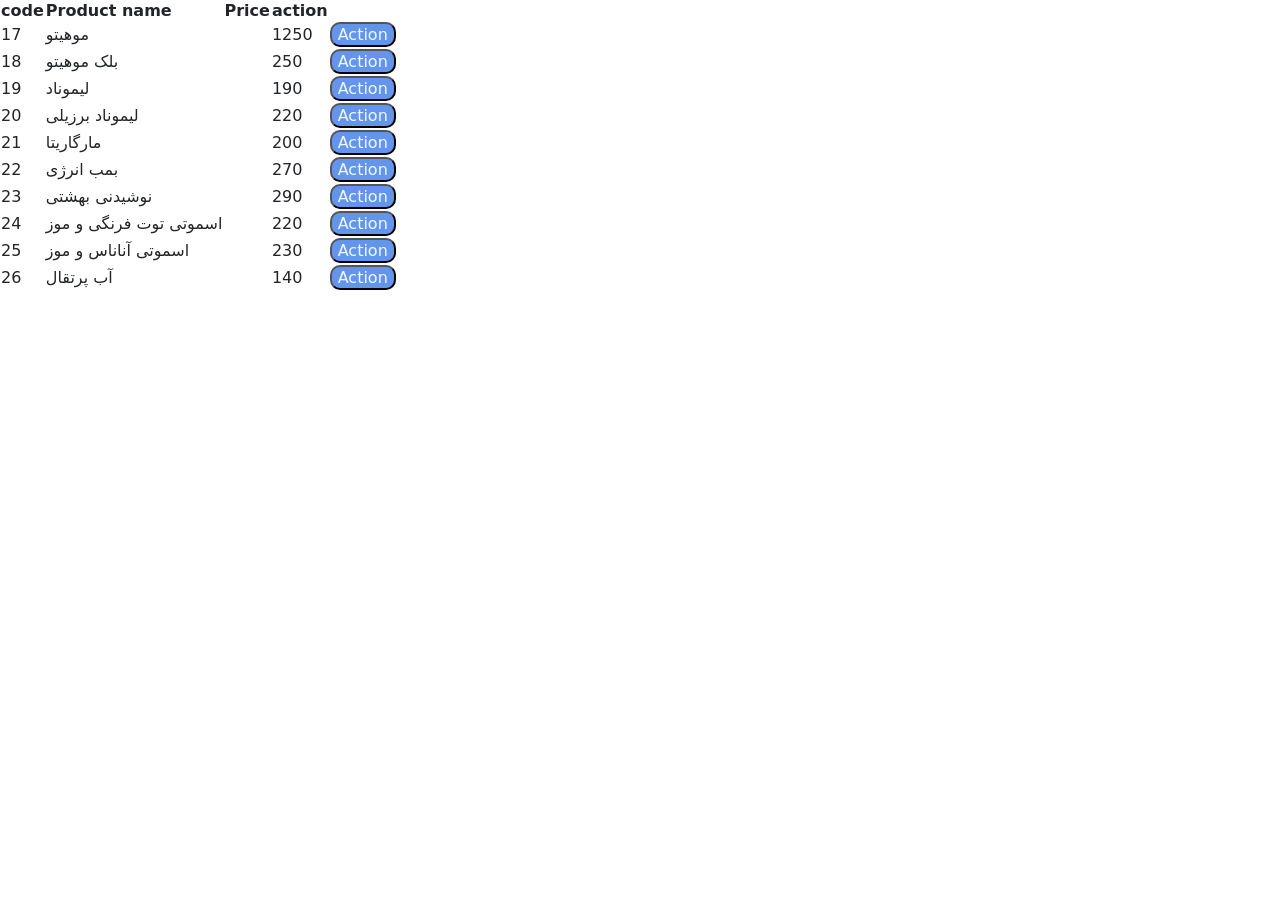
<file: index.html>
<html lang="en">
  <head>
    <meta charset="UTF-8" />
    <meta name="viewport" content="width=device-width, initial-scale=1.0" />
    <title>Document</title>
    <link rel="stylesheet" href="style.css" />
    <link
      href="https://cdn.jsdelivr.net/npm/bootstrap@5.3.8/dist/css/bootstrap.min.css"
      rel="stylesheet"
      integrity="sha384-sRIl4kxILFvY47J16cr9ZwB07vP4J8+LH7qKQnuqkuIAvNWLzeN8tE5YBujZqJLB"
      crossorigin="anonymous"
    />
  </head>
  <body>
    <div class="row">
      <div class="col"></div>
      <div class="col"></div>
      <div class="col"><div id="alert-container"></div></div>
      <div class="col"></div>
    </div>

    <table id="coffee">
      <tr>
        <th>code</th>
        <th>Product name</th>
        <th>Price</th>
        <th>action</th>
      </tr>
    </table>
    <script src="script.js"></script>
    <script
      src="https://cdn.jsdelivr.net/npm/bootstrap@5.3.8/dist/js/bootstrap.bundle.min.js"
      integrity="sha384-FKyoEForCGlyvwx9Hj09JcYn3nv7wiPVlz7YYwJrWVcXK/BmnVDxM+D2scQbITxI"
      crossorigin="anonymous"
    ></script>
  </body>
</html>
</file>
<file: style.css>
.action-btn{
      background-color: cornflowerblue;
      color: aliceblue;
      border-radius: 10px;
      transition: all 1s;
}
.action-btn:hover{
      background-color: darkcyan;
      color:red;
      transform: scale(1.1);
      box-shadow: 2px 2px 5px red;
}
</file>
